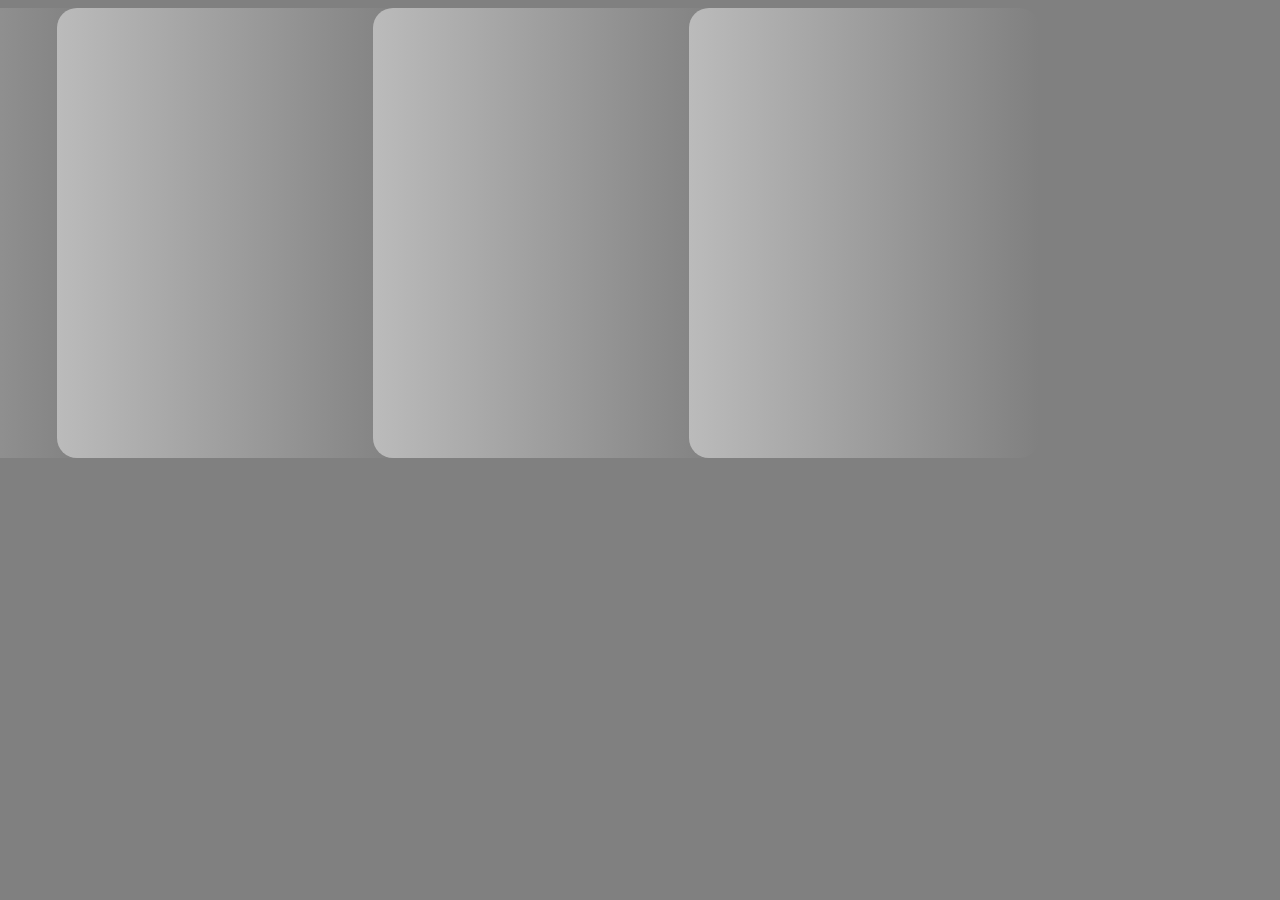
<file: Exercicios/aula1/unitel.html>
<!DOCTYPE html>
<html lang="pt-br">
<head>
    <meta charset="UTF-8">
    <meta name="viewport" content="width=device-width, initial-scale=1.0">
    <title>ex01</title>
    <link rel="stylesheet" href="style.css">
</head>
<body>
    <main>
        <div class="item"></div>
        <div class="item"></div>
        <div class="item"></div>
        <div class="item"></div>
    </main>
</body>
</html>
</file>
<file: Exercicios/aula1/style.css>
body{
    background-color: gray;
}
main{
    display: flex;
     justify-content: space-around; 
     align-items: center;
}
.item{
    width: 350px;
    height: 450px;
    background-image: linear-gradient(to right, rgb(187, 187, 187), gray); 
    border-radius: 20px;
    margin-left: -500px;
}
.item:hover{
    transform: translatex(100);
}
</file>
